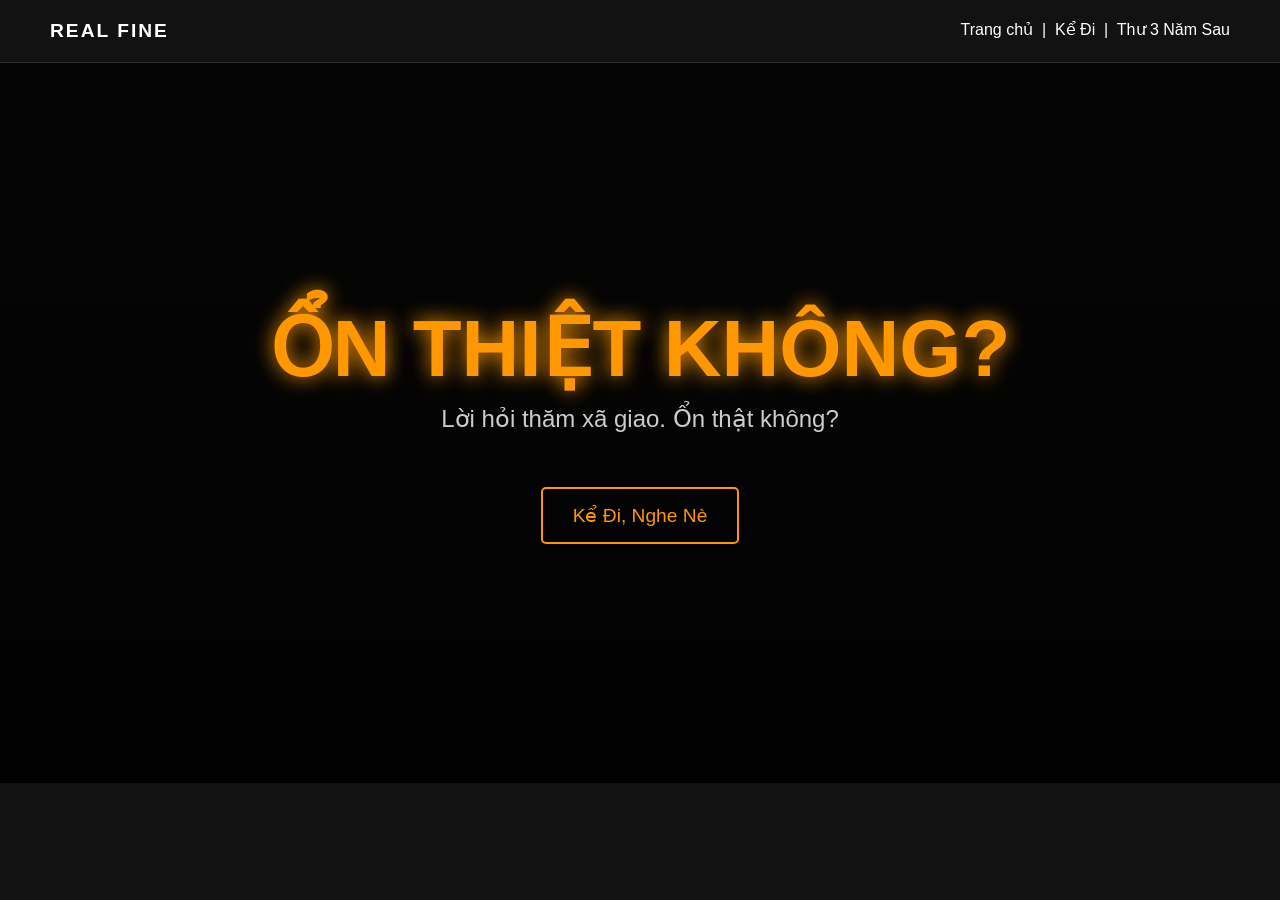
<file: web1.html>
<!DOCTYPE html>
<html lang="vi">
<head>
    <meta charset="UTF-8">
    <meta name="viewport" content="width=device-width, initial-scale=1.0">
    <title>REAL FINE | Ổn Thiệt Không?</title>
    <style>
        body {
            background-color: #121212; /* Nền tối Dark Mode */
            color: #ffffff;
            font-family: 'Segoe UI', Tahoma, Geneva, Verdana, sans-serif;
            margin: 0;
            padding: 0;
        }
        header {
            padding: 20px 50px;
            display: flex;
            justify-content: space-between;
            border-bottom: 1px solid #333;
        }
        .logo { font-weight: bold; font-size: 1.2rem; letter-spacing: 2px;}
        .hero {
            height: 80vh;
            display: flex;
            flex-direction: column;
            justify-content: center;
            align-items: center;
            text-align: center;
            /* Thay link ảnh dưới đây bằng ảnh chụp tại TDTU của bạn */
            background: linear-gradient(rgba(0,0,0,0.7), rgba(0,0,0,0.9)), url('https://images.unsplash.com/photo-1555626906-fcf10d6851b4?ixlib=rb-4.0.3&auto=format&fit=crop&w=1920&q=80') center/cover;
        }
        h1 {
            font-size: 5rem;
            color: #ff9800; /* Màu cam phát sáng */
            text-shadow: 0 0 20px #ff9800;
            margin: 0;
        }
        p.subtitle {
            font-size: 1.5rem;
            color: #ccc;
            margin-top: 10px;
        }
        .btn {
            margin-top: 30px;
            padding: 15px 30px;
            background-color: transparent;
            border: 2px solid #ff9800;
            color: #ff9800;
            font-size: 1.2rem;
            cursor: pointer;
            border-radius: 5px;
            transition: 0.3s;
        }
        .btn:hover {
            background-color: #ff9800;
            color: #121212;
            box-shadow: 0 0 15px #ff9800;
        }
    </style>
</head>
<body>
    <header>
        <div class="logo">REAL FINE</div>
        <nav>Trang chủ &nbsp;|&nbsp; Kể Đi &nbsp;|&nbsp; Thư 3 Năm Sau</nav>
    </header>
    <section class="hero">
        <h1>ỔN THIỆT KHÔNG?</h1>
        <p class="subtitle">Lời hỏi thăm xã giao. Ổn thật không?</p>
        <button class="btn">Kể Đi, Nghe Nè</button>
    </section>
</body>
</html>
</file>
